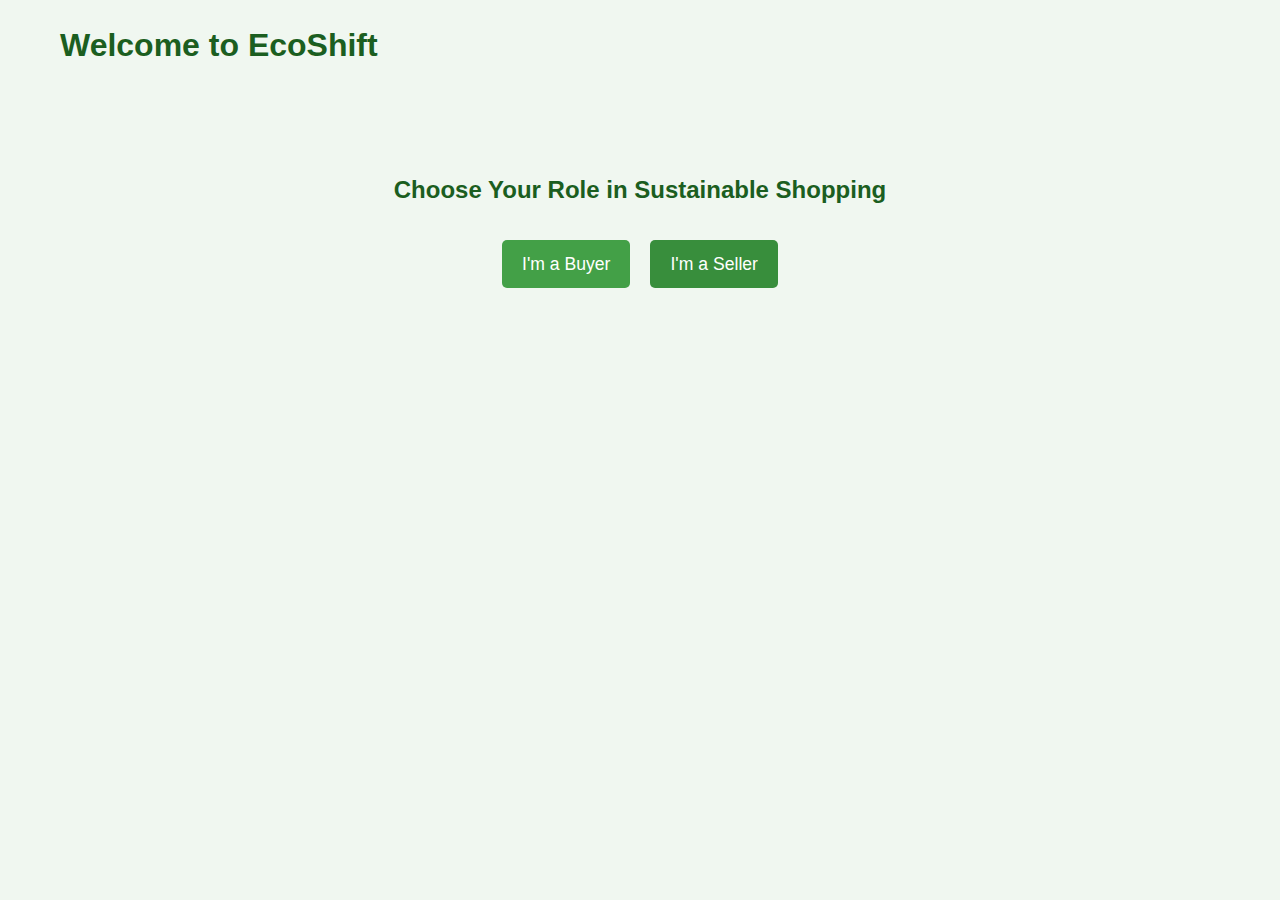
<file: index.html>
<!DOCTYPE html>
<html lang="en">
<head>
    <meta charset="UTF-8">
    <meta name="viewport" content="width=device-width, initial-scale=1.0">
    <title>EcoShift - Sustainable Shopping</title>
    <link rel="stylesheet" href="style.css">
</head>
<body>
    <div class="container">
        <h1>Welcome to EcoShift</h1>
        <div class="role-selection">
            <h2>Choose Your Role in Sustainable Shopping</h2>
            <div class="buttons">
                <a href="buyer.html" class="btn btn-buyer">I'm a Buyer</a>
                <a href="seller.html" class="btn btn-seller">I'm a Seller</a>
            </div>
        </div>
    </div>
</body>
</html>
</file>
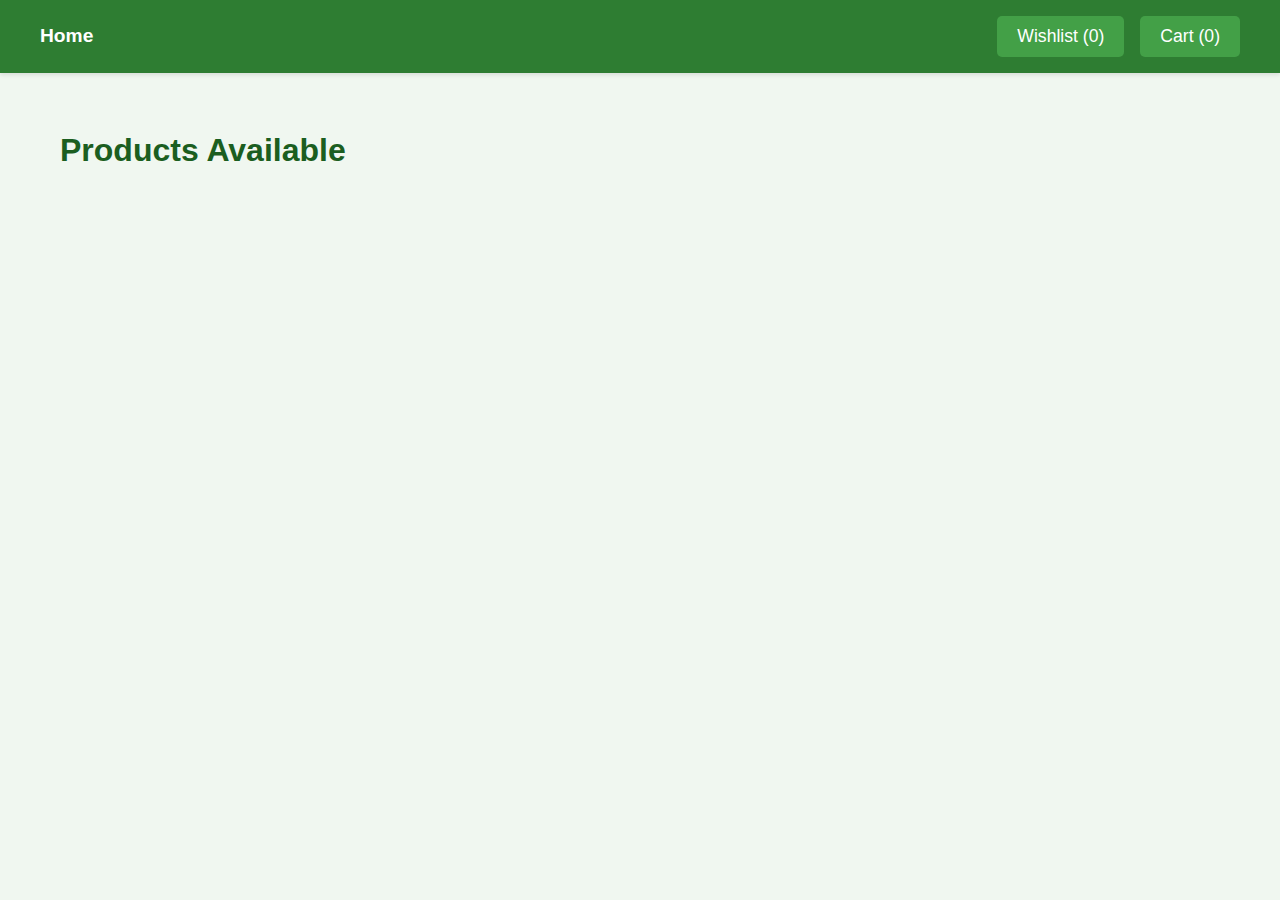
<file: buyer.html>
<!DOCTYPE html>
<html lang="en">
<head>
    <meta charset="UTF-8">
    <meta name="viewport" content="width=device-width, initial-scale=1.0">
    <title>Buyer Dashboard</title>
    <link rel="stylesheet" href="style.css">
</head>
<body>
    <nav>
        <div class="nav-container">
            <a href="index.html">Home</a>
            <div class="nav-right">
                <button id="wishlistBtn" class="btn">Wishlist (<span id="wishlistCount">0</span>)</button>
                <button id="cartBtn" class="btn">Cart (<span id="cartCount">0</span>)</button>
            </div>
        </div>
    </nav>

    <div class="container">
        <h1>Products Available</h1>
        <div id="productsGrid" class="products-grid">
            <!-- Products will be loaded here dynamically -->
        </div>
    </div>

    <!-- Cart Modal -->
    <div id="cartModal" class="modal">
        <div class="modal-content">
            <h2>Shopping Cart</h2>
            <div id="cartItems"></div>
            <div class="cart-total">
                <h3>Total: $<span id="cartTotal">0</span></h3>
            </div>
            <button class="btn" onclick="checkout()">Checkout</button>
            <button class="btn" onclick="closeModal('cartModal')">Close</button>
        </div>
    </div>

    <!-- Wishlist Modal -->
    <div id="wishlistModal" class="modal">
        <div class="modal-content">
            <h2>Wishlist</h2>
            <div id="wishlistItems"></div>
            <button class="btn" onclick="closeModal('wishlistModal')">Close</button>
        </div>
    </div>

    <script src="buyer.js"></script>
</body>
</html>
</file>
<file: style.css>
* {
    margin: 0;
    padding: 0;
    box-sizing: border-box;
}

body {
    font-family: 'Arial', sans-serif;
    line-height: 1.6;
    background-color: #f0f7f0;
}

.container {
    max-width: 1200px;
    margin: 0 auto;
    padding: 20px;
}

nav {
    background-color: #2e7d32;
    color: white;
    padding: 1rem;
    margin-bottom: 2rem;
    box-shadow: 0 2px 4px rgba(0,0,0,0.1);
}

.nav-container {
    max-width: 1200px;
    margin: 0 auto;
    display: flex;
    justify-content: space-between;
    align-items: center;
}

nav a {
    color: white;
    text-decoration: none;
    font-weight: bold;
    font-size: 1.2rem;
}

.nav-right {
    display: flex;
    gap: 1rem;
}

.role-selection {
    text-align: center;
    margin-top: 100px;
}

h1, h2 {
    color: #1b5e20;
}

.buttons {
    display: flex;
    justify-content: center;
    gap: 20px;
    margin-top: 30px;
}

.btn {
    padding: 10px 20px;
    font-size: 1.1rem;
    cursor: pointer;
    border: none;
    border-radius: 5px;
    background-color: #43a047;
    color: white;
    text-decoration: none;
    transition: background-color 0.3s;
}

.btn:hover {
    background-color: #2e7d32;
}

.btn-buyer {
    background-color: #43a047;
}

.btn-buyer:hover {
    background-color: #2e7d32;
}

.btn-seller {
    background-color: #388e3c;
}

.btn-seller:hover {
    background-color: #1b5e20;
}

.products-grid {
    display: grid;
    grid-template-columns: repeat(auto-fill, minmax(250px, 1fr));
    gap: 20px;
    margin-top: 20px;
}

.product-card {
    background: white;
    padding: 15px;
    border-radius: 8px;
    box-shadow: 0 2px 5px rgba(0,0,0,0.1);
    border: 1px solid #c8e6c9;
    transition: transform 0.2s;
}

.product-card:hover {
    transform: translateY(-5px);
    box-shadow: 0 4px 10px rgba(0,0,0,0.15);
}

.product-card img {
    width: 100%;
    height: 200px;
    object-fit: cover;
    border-radius: 4px;
}

.product-card h3 {
    margin: 10px 0;
    color: #1b5e20;
}

.product-actions {
    display: flex;
    gap: 10px;
    margin-top: 10px;
}

.modal {
    display: none;
    position: fixed;
    top: 0;
    left: 0;
    width: 100%;
    height: 100%;
    background-color: rgba(0,0,0,0.5);
}

.modal-content {
    background-color: white;
    margin: 15% auto;
    padding: 20px;
    width: 70%;
    max-width: 500px;
    border-radius: 8px;
    border: 2px solid #c8e6c9;
}

.form-group {
    margin-bottom: 15px;
}

.form-group label {
    display: block;
    margin-bottom: 5px;
    color: #1b5e20;
    font-weight: bold;
}

.form-group input,
.form-group textarea {
    width: 100%;
    padding: 8px;
    border: 1px solid #81c784;
    border-radius: 4px;
}

.form-group input:focus,
.form-group textarea:focus {
    outline: none;
    border-color: #43a047;
    box-shadow: 0 0 0 2px rgba(67, 160, 71, 0.2);
}

.form-group textarea {
    height: 100px;
    resize: vertical;
}
</file>
